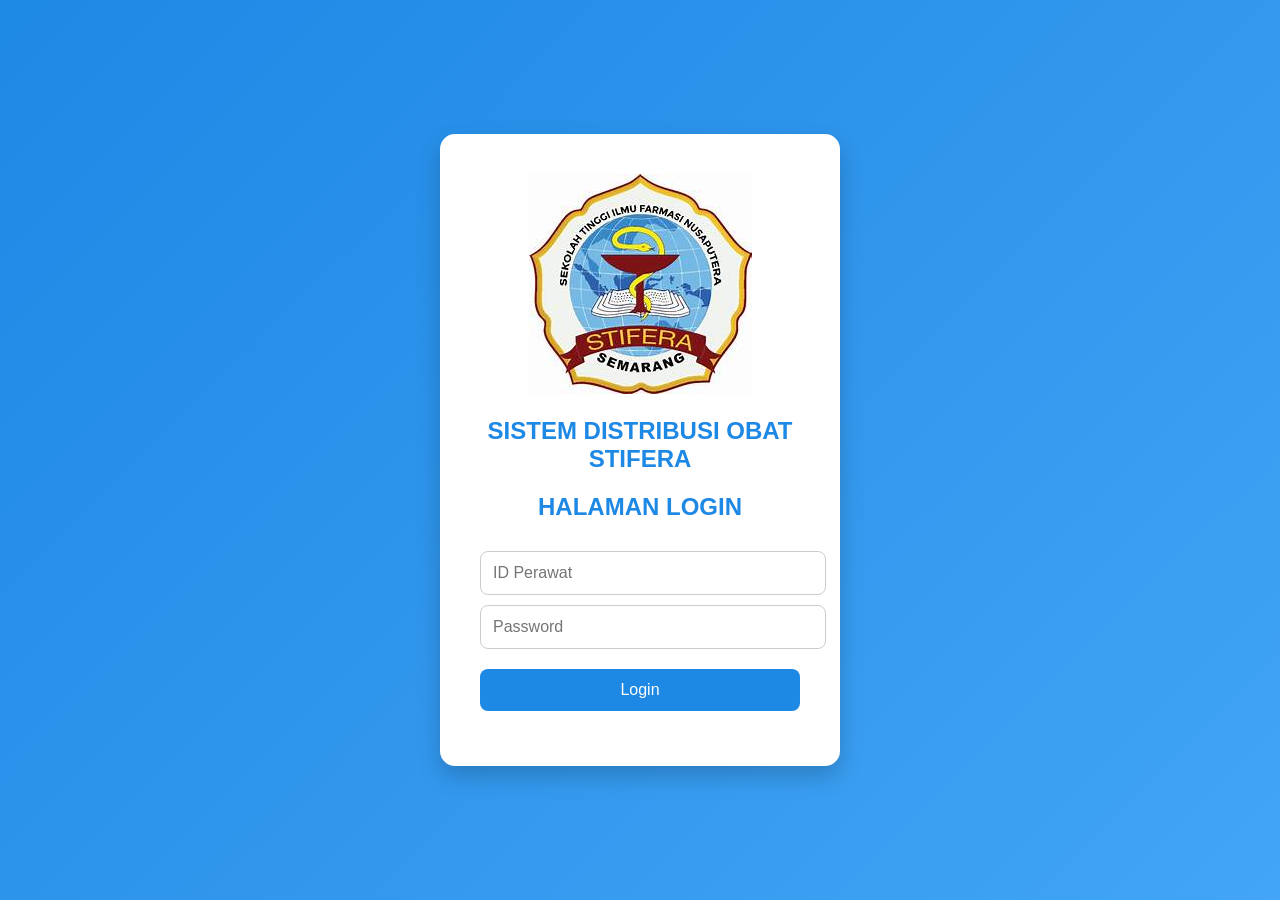
<file: index.html>
<!DOCTYPE html>
<html lang="id">
<head>
<meta charset="UTF-8">
<meta name="viewport" content="width=device-width, initial-scale=1.0">
<title>Login MPOC</title>


<style>

body{
margin:0;
padding:0;
height:100vh;
display:flex;
justify-content:center;
align-items:center;
background:linear-gradient(135deg,#1e88e5,#42a5f5);
font-family:Arial, sans-serif;
}

.login-box{
background:white;
padding:40px;
border-radius:15px;
box-shadow:0 10px 25px rgba(0,0,0,0.2);
text-align:center;
width:320px;
}

h2{
color:#1e88e5;
margin-bottom:20px;
}

input{
width:100%;
padding:12px;
margin-top:10px;
border-radius:8px;
border:1px solid #ccc;
font-size:16px;
}

button{
margin-top:20px;
width:100%;
padding:12px;
border:none;
background:#1e88e5;
color:white;
font-size:16px;
border-radius:8px;
cursor:pointer;
transition:0.3s;
}

button:hover{
background:#1565c0;
}

.footer{
margin-top:15px;
font-size:13px;
color:#333;
font-weight:bold;
}

</style>

</head>

<body>

<div class="login-box">

<img src="logo.jpg" class="logo">

<h2>SISTEM DISTRIBUSI OBAT STIFERA</h2>
<h2 class="login-title">HALAMAN LOGIN</h2>

<input type="text" id="idPerawat" placeholder="ID Perawat">

<input type="password" id="password" placeholder="Password">

<button onclick="login()">Login</button>

<div class="footer">
</div>

</div>

<script>

function login(){

let id = document.getElementById("idPerawat").value;
let password = document.getElementById("password").value;

if(id === "perawat" && password === "123"){
window.location.href = "pasien.html";
}else{
alert("ID atau Password salah");
}

}

</script>

</body>
</html>
</file>
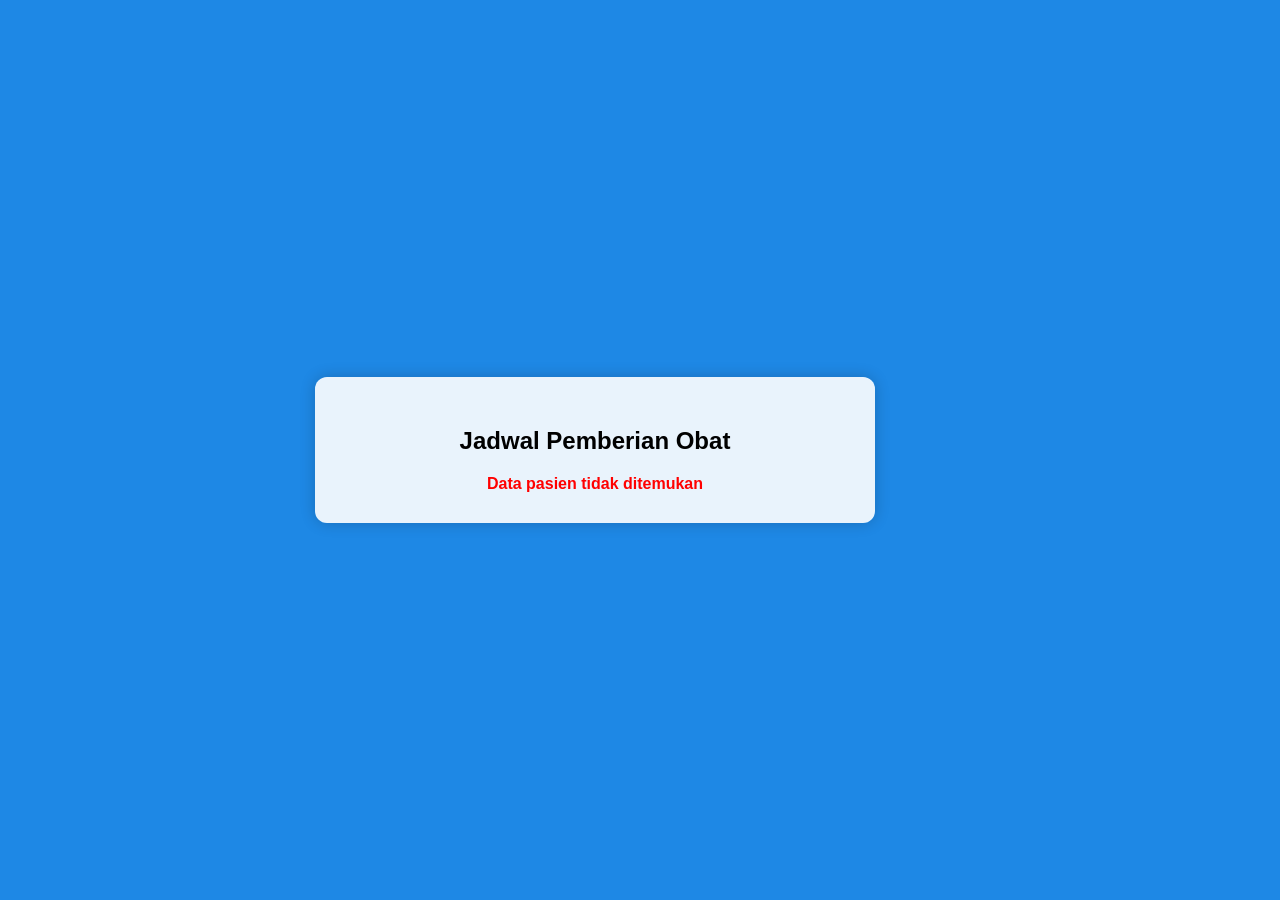
<file: jadwal-obat.html>
<!DOCTYPE html>
<html lang="id">
<head>

<meta charset="UTF-8">
<meta name="viewport" content="width=device-width, initial-scale=1.0">
<title>Jadwal Obat</title>

<link rel="stylesheet" href="style.css">

</head>

<body>

<div class="container">
<div class="card">

<h2>Jadwal Pemberian Obat</h2>

<div id="dataPasien"></div>

<div id="scanObat"></div>

</div>
</div>

<script>

// ambil data pasien
let pasien = JSON.parse(localStorage.getItem("pasienAktif"));

let dataPasien = document.getElementById("dataPasien");
let scanObat = document.getElementById("scanObat");

if(pasien){

dataPasien.innerHTML = `
<div class="info-box">
<b>Nama :</b> ${pasien.nama}<br>
<b>ID :</b> ${pasien.id}<br>
<b>Obat :</b> ${pasien.obat}<br>
<b>Dosis :</b> ${pasien.dosis}<br>
<b>Rute :</b> ${pasien.rute}<br>
<b>Waktu :</b> ${pasien.waktu}
</div>
`;

scanObat.innerHTML = `
<br>
<button onclick="scanObatLanjut()">
Scan Obat
</button>
`;

}else{

dataPasien.innerHTML = `
<div class="error">
Data pasien tidak ditemukan
</div>
`;

}

function scanObatLanjut(){
window.location.href="scan-obat.html";
}

</script>

</body>
</html>
</file>
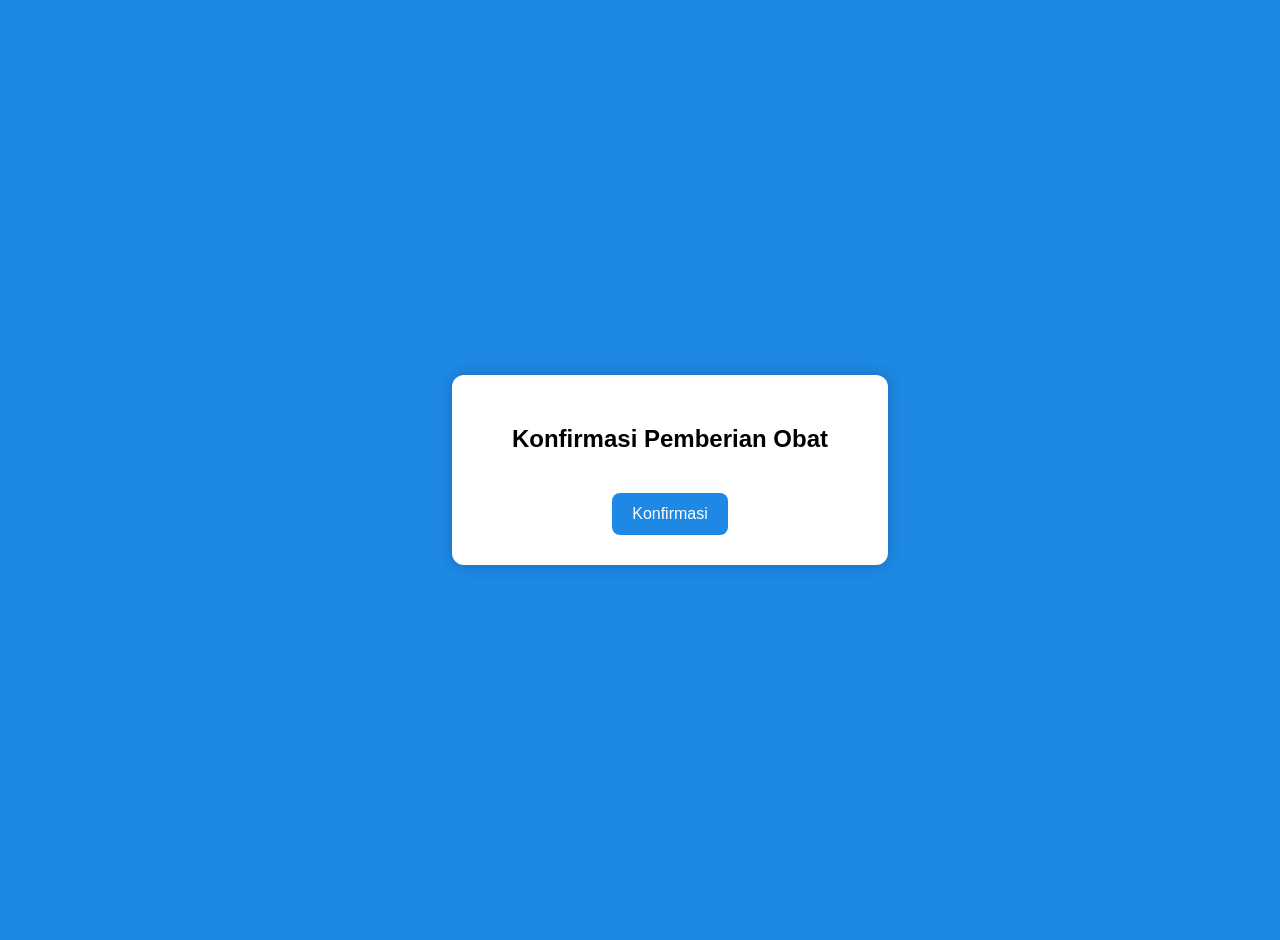
<file: konfirmasi.html>
<!DOCTYPE html>
<html lang="id">
<head>

<meta charset="UTF-8">
<meta name="viewport" content="width=device-width, initial-scale=1.0">
<title>Konfirmasi Obat</title>

<link rel="stylesheet" href="style.css">

<style>

.center{
display:flex;
justify-content:center;
align-items:center;
min-height:100vh;
}

.card{
background:white;
padding:30px;
border-radius:12px;
text-align:center;
max-width:600px;
margin:auto;
}

.data{
text-align:left;
margin-top:20px;
}

button{
background:#1e88e5;
color:white;
border:none;
padding:12px 20px;
border-radius:8px;
cursor:pointer;
margin-top:20px;
}

img{
max-width:100%;
height:auto;
}

.gambar-resep{
width:100%;
max-width:300px;
display:block;
margin:20px auto;
border-radius:10px;
}

</style>

</head>

<body>

<div class="center">
<div class="card">

<h2>Konfirmasi Pemberian Obat</h2>

<div id="data" class="data"></div>

<button onclick="konfirmasi()">Konfirmasi</button>

</div>
</div>

<script>

// ambil hasil scan
let dataKonfirmasi = JSON.parse(localStorage.getItem("hasilScanObat"));

console.log(dataKonfirmasi);
console.log(dataKonfirmasi.resep);

// tampilkan data
document.getElementById("data").innerHTML = `
Nama : ${dataKonfirmasi.nama || "-"}<br>
Obat : ${dataKonfirmasi.obat || "-"}<br>
Dosis : ${dataKonfirmasi.dosis || "-"}<br>
Rute : ${dataKonfirmasi.rute || "-"}<br>
Waktu : ${dataKonfirmasi.waktu || "-"}<br>

<br><br>
<b>Resep Obat :</b><br>
<img src="${dataKonfirmasi.resep || ''}" class="gambar-resep">

`;

function konfirmasi(){

// ambil data RME lama
let dataRME = JSON.parse(localStorage.getItem("dataRME")) || [];

// tambah data baru
dataRME.push(dataKonfirmasi);

// simpan kembali
localStorage.setItem("dataRME", JSON.stringify(dataRME));

// pindah ke RME
window.location.href = "rme.html";


}

</script>

</script>

</body>
</html>
</file>
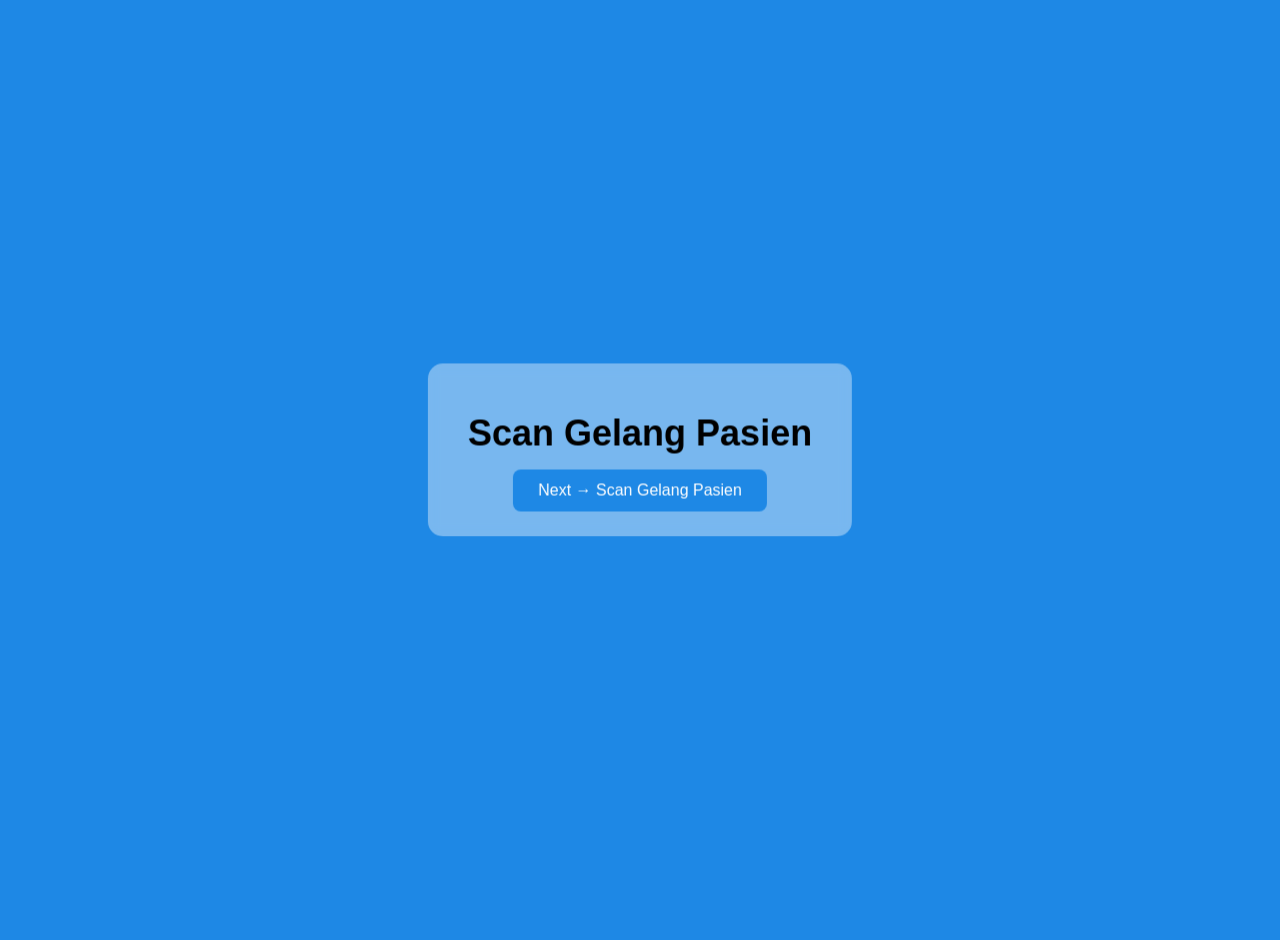
<file: pasien.html>
<!DOCTYPE html>
<html lang="id">
<head>

<meta charset="UTF-8">
<meta name="viewport" content="width=device-width, initial-scale=1.0">
<title>Scan Gelang Pasien</title>

<link rel="stylesheet" href="style.css">

<style>

.center{
display:flex;
flex-direction:column;
justify-content:center;
align-items:center;
height:100vh;
text-align:center;
}

h1{
margin-bottom:20px;
}

button{
padding:12px 25px;
background:#1e88e5;
color:white;
border:none;
border-radius:8px;
font-size:16px;
cursor:pointer;
}

button:hover{
background:#1565c0;
}

</style>

</head>

<body>

<div class="center">

<div class="overlay-box">
    <h1>Scan Gelang Pasien</h1>
    <button onclick="window.location.href='scan-pasien.html'">
Next → Scan Gelang Pasien
</button>
</div>
</button>

</div>

<script>

function nextScan(){
window.location.href="scan-pasien.html";
}

</script>

</body>
</html>
</file>
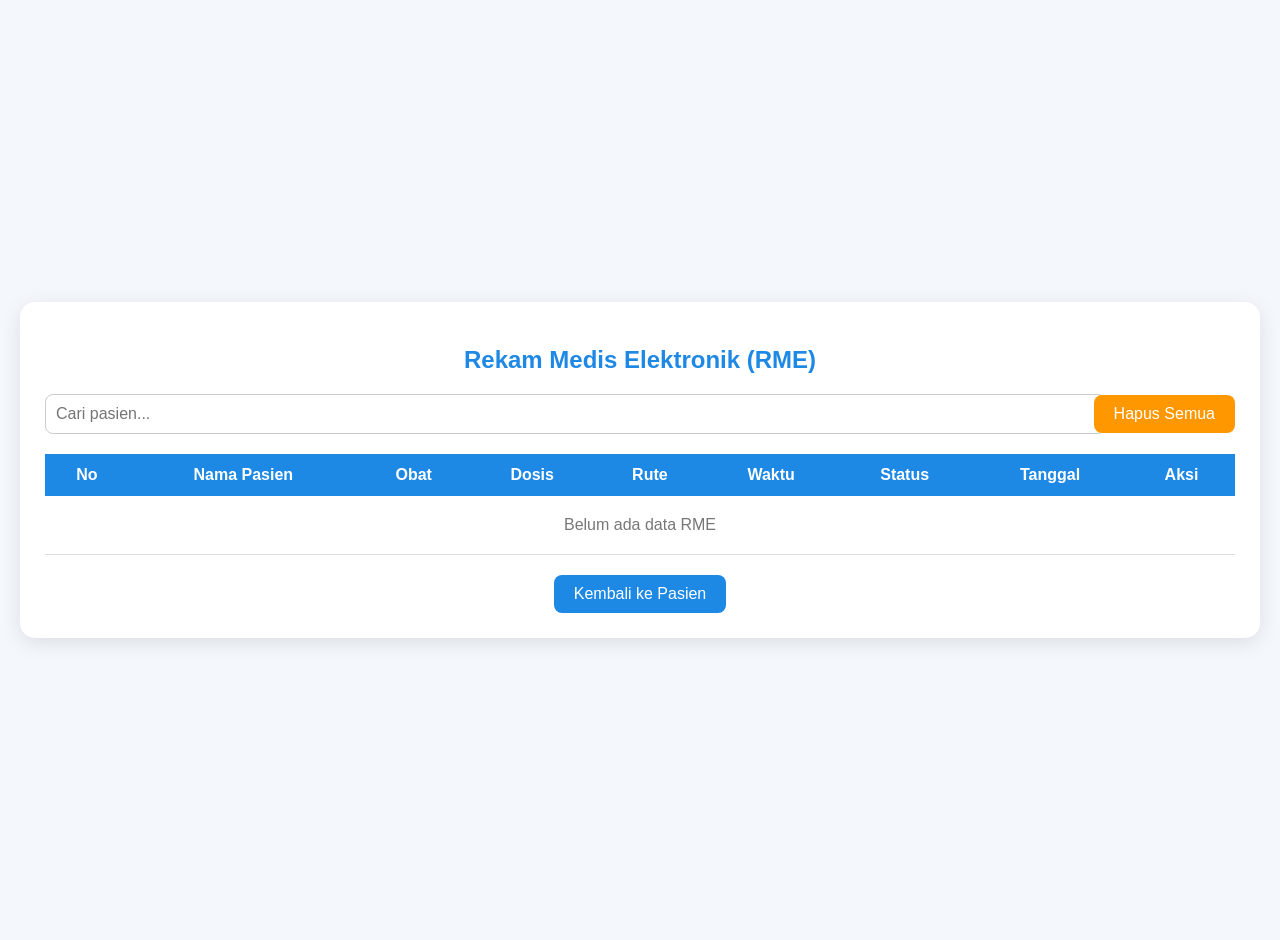
<file: rme.html>
<!DOCTYPE html>
<html lang="id">
<head>

<link rel="stylesheet" href="style.css">

<meta charset="UTF-8">
<meta name="viewport" content="width=device-width, initial-scale=1.0">
<title>Data RME</title>

<style>

body{
font-family:Arial,sans-serif;
background:#f4f7fb;
margin:0;
padding:20px;
}

.container{
max-width:1200px;
margin:auto;
background:white;
padding:25px;
border-radius:15px;
box-shadow:0 5px 20px rgba(0,0,0,0.1);
}

h2{
text-align:center;
color:#1e88e5;
margin-bottom:20px;
}

.top-bar{
display:flex;
justify-content:space-between;
align-items:center;
flex-wrap:wrap;
gap:10px;
margin-bottom:20px;
}

.search-box{
flex:1;
}

.search-box input{
width:100%;
padding:10px;
border-radius:8px;
border:1px solid #ccc;
font-size:16px;
}

.hapus-semua{
background:#ff9800;
color:white;
border:none;
padding:10px 20px;
border-radius:8px;
cursor:pointer;
}

.hapus-semua:hover{
background:#ef6c00;
}

.table-container{
overflow-x:auto;
}

table{
width:100%;
border-collapse:collapse;
}

th{
background:#1e88e5;
color:white;
padding:12px;
text-align:center;
}

td{
padding:10px;
border-bottom:1px solid #ddd;
text-align:center;
}

tr:hover{
background:#f5f5f5;
}

.hapus-btn{
background:#e53935;
color:white;
border:none;
padding:6px 12px;
border-radius:6px;
cursor:pointer;
}

.kembali{
margin-top:20px;
text-align:center;
}

.kembali button{
background:#1e88e5;
color:white;
padding:10px 20px;
border:none;
border-radius:8px;
cursor:pointer;
}

.empty{
padding:20px;
text-align:center;
color:#777;
}

</style>

</head>
<body>

<div class="container">

<h2>Rekam Medis Elektronik (RME)</h2>

<div class="top-bar">

<div class="search-box">
<input 
type="text" 
placeholder="Cari pasien..." 
id="searchInput"
onkeyup="cariPasien()"
>
</div>

<button class="hapus-semua" onclick="hapusSemua()">
Hapus Semua
</button>

</div>

<div class="table-container">
<table>

<thead>
<tr>
<th>No</th>
<th>Nama Pasien</th>
<th>Obat</th>
<th>Dosis</th>
<th>Rute</th>
<th>Waktu</th>
<th>Status</th>
<th>Tanggal</th>
<th>Aksi</th>
</tr>
</thead>

<tbody id="tabelRME"></tbody>

</table>
</div>

<div class="kembali">
<button onclick="window.location.href='pasien.html'">
Kembali ke Pasien
</button>
</div>

</div>

<script>

// ===========================
// AMBIL DATA
// ===========================
let dataRME = JSON.parse(localStorage.getItem("dataRME")) || [];

// ===========================
// TAMPILKAN DATA
// ===========================
function tampilkanData(data = dataRME){

let tabel = document.getElementById("tabelRME");
tabel.innerHTML = "";

if(data.length === 0){
tabel.innerHTML = `
<tr>
<td colspan="9" class="empty">
Belum ada data RME
</td>
</tr>
`;
return;
}

data.forEach((item,index)=>{

tabel.innerHTML += `
<tr>
<td>${index+1}</td>
<td>${item.nama}</td>
<td>${item.obat}</td>
<td>${item.dosis}</td>
<td>${item.rute || "-"}</td>
<td>${item.waktu}</td>
<td>${item.status || "Validasi Berhasil"}</td>
<td>${item.tanggal}</td>

<td>
<button 
class="hapus-btn"
onclick="hapusData(${index})"
>
Hapus
</button>
</td>

</tr>
`;

});

}


// ===========================
// CARI PASIEN
// ===========================
function cariPasien(){

let keyword = document
.getElementById("searchInput")
.value
.toLowerCase();

let hasil = dataRME.filter(item =>
item.nama.toLowerCase().includes(keyword)
);

tampilkanData(hasil);

}


// ===========================
// HAPUS DATA
// ===========================
function hapusData(index){

if(confirm("Hapus data pasien ini?")){

dataRME.splice(index,1);

localStorage.setItem(
"dataRME",
JSON.stringify(dataRME)
);

tampilkanData();

}

}


// ===========================
// HAPUS SEMUA
// ===========================
function hapusSemua(){

if(confirm("Hapus semua data RME?")){

localStorage.removeItem("dataRME");

dataRME = [];

tampilkanData();

}

}


// ===========================
// LOAD DATA
// ===========================
tampilkanData();

</script>

</body>
</html>
</file>
<file: style.css>
/* ========================= */
/* BACKGROUND GLOBAL */
/* ========================= */

body {
margin:0;
font-family: Arial, sans-serif;
min-height:100vh;

/* BACKGROUND BARU */
background-color:#1e88e5;

/* tetap biar konten di tengah */
display:flex;
justify-content:center;
align-items:center;
}

/* ========================= */
/* CENTER GLOBAL */
/* ========================= */

.center{
display:flex;
flex-direction:column;
justify-content:center;
align-items:center;
min-height:100vh;
text-align:center;
padding:20px;
}


/* ========================= */
/* CONTAINER GLOBAL */
/* ========================= */

.container{
width:100%;
max-width:650px;
margin:auto;
}


/* ========================= */
/* CARD */
/* ========================= */

.card{
background:rgba(255,255,255,0.9);
padding:30px;
border-radius:12px;
box-shadow:0 0 15px rgba(0,0,0,0.2);
text-align:center;
}


/* ========================= */
/* VIDEO */
/* ========================= */

video{
width:100%;
border-radius:10px;
margin-top:20px;
}

canvas{
display:none;
}


/* ========================= */
/* BUTTON */
/* ========================= */

button{
padding:12px 25px;
background:#1e88e5;
color:white;
border:none;
border-radius:8px;
cursor:pointer;
font-size:16px;
transition:0.3s;
}

button:hover{
background:#1565c0;
}


/* ========================= */
/* TEXT */
/* ========================= */

.success{
color:green;
font-weight:bold;
margin-top:20px;
}

.error{
color:red;
font-weight:bold;
margin-top:20px;
}

.info-box{
background:#eef6ff;
padding:15px;
border-radius:10px;
margin-bottom:20px;
text-align:left;
}

.overlay-box{
background: rgba(255,255,255,0.4);
padding: 25px 40px;
border-radius: 15px;
text-align: center;
backdrop-filter: blur(6px);

position: absolute;
top: 50%;
left: 50%;
transform: translate(-50%, -50%);
}

.overlay-box h1{
margin-bottom: 15px;
}

.overlay-box h1{
font-family: 'Chunk Five', sans-serif;
font-weight: 700;
font-size: 36px;
color: #000000;
margin-bottom: 15px;
}

.login-title{
font-family: 'Chunk Five', sans-serif;
font-weight: 700;
font-size: 28px;
}

.card{
max-width:500px;
width:100%;
}
</file>
